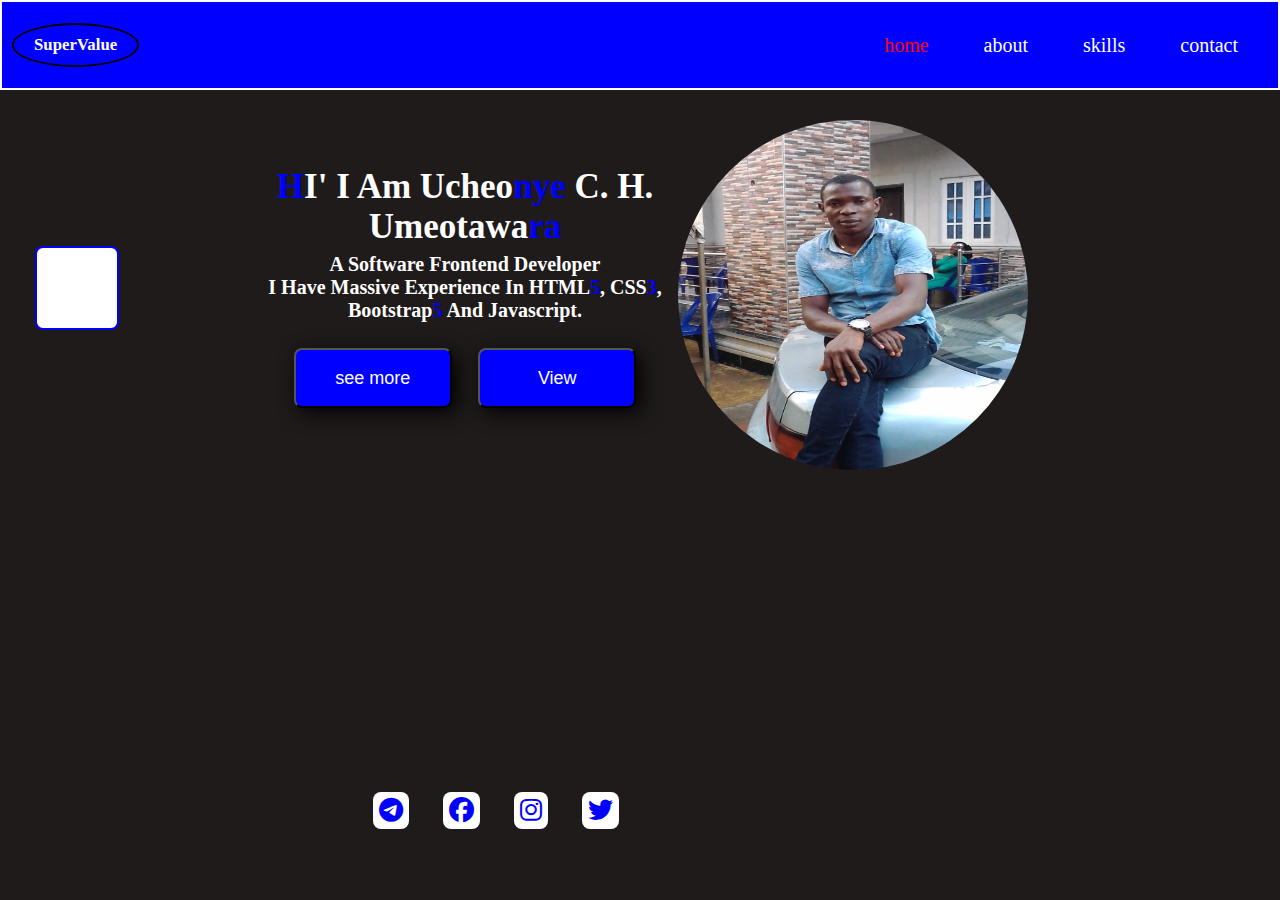
<file: index.html>
<!DOCTYPE html>
<html lang="en">
    <head>
        <meta charset="UTF-8">
        <meta name="viewport" content="width=device-width, initial-scale=1.0">
        <title>My Portfolio Website</title>
        <link rel="stylesheet" href="style.css">
        <link rel="stylesheet" href="https://cdnjs.cloudflare.com/ajax/libs/font-awesome/6.7.2/css/all.min.css" integrity="sha512-Evv84Mr4kqVGRNSgIGL/F/aIDqQb7xQ2vcrdIwxfjThSH8CSR7PBEakCr51Ck+w+/U6swU2Im1vVX0SVk9ABhg==" crossorigin="anonymous" referrerpolicy="no-referrer" />
    </head>
    <body>
       <header class="head">
        <div class="logo">
            <h6>SuperValue</h6>
        </div>
            <nav class="navbar">
                <ul class="top-menu">
                    <li><a href="index.html" class="active">home</a></li>
                    <li><a href="about.html">about</a></li>
                    <li><a href="skill.html">skills<span class="logoup"></span></a></li>
                    <li><a href="contact.html">contact</a></li>
                </ul>
                <div class="menu">
                    <i class="fa fa-bars" aria-hidden="true" onclick="menuFun()"></i>
                </div>
            </nav>                       
       </header>
       <section class="home">
            <div class="home-content">
                <h2><span>H</span>I' I Am ucheo<span>nye</span> C. H. <br> umeotawa<span>ra</span></h2>
                <p> A software frontend Developer <br> i have massive experience in HTML<span>5</span>, CSS<span>3</span>, <br> Bootstrap<span>5</span> and Javascript.</p>
                <div class="btn">
                    <button>see more</button>
                    <button>View</button>
                </div>

            </div>
            <div class="image">
                <img src="./image/foto5.jpg" alt="">
            </div>

            <div class="clap">
                <div class="row">
                <div class="col">
                    <div id="myDIV">
                <div class="col">
                    <div id="myDIV">
                <div class="col">
                    <div id="myDIV">
                <div class="col">
                    <div id="myDIV">
                <div class="col">
                    <div id="myDIV">
                </div>
            </div>            
       </section>
       <div class="footer">
            <a href="https://telegram.com"><i class="fa-brands fa-telegram"></i></a>
            <a href="https://facebook.com"><i class="fa-brands fa-facebook"></i></a>
            <a href="https://instagram.com"><i class="fa-brands fa-instagram"></i></a>
            <a href="https://twitter.com"><i class="fa-brands fa-twitter"></i></a>
         </div>   
        <div class="menu-right"  id="dropdown-menu">
            <ul class="my-menu">
                <li><a href="index.html" class="active">home</a></li>
                <li><a href="about.html">about</a></li>
                <li><a href="skill.html">skills<span class="logoup"></span></a></li>
                <li><a href="contact.html">contact</a></li>
            </ul>
        </div>             
        <script src="script.js"></script>
    </body>
</html>
</file>
<file: style.css>
*{
    margin: 0;
    padding: 0;
    box-sizing: border-box;
    transition: all 1s ease;
}
body{
    width: 100%;
    height: 100vh;
    background-color: rgb(31, 27, 27);
    font-family: 'Times New Roman', Times, serif;
    overflow: auto;
    cursor: pointer;
}

.head{
    width: 100%;
    height: 10%;
    display: flex;
    align-items: center;
    justify-content: center;
    justify-content: space-between;
    background-color: blue;
    border: 2px solid white;
}

.logo{
    font-size: 25px;
    color: white;
    margin-left: 10px;
    border: 2px solid black;
    padding: 10px 20px;
    border-radius: 50%;
}
.logoup{
    color: black;
}


.navbar a:hover,
.navbar a.active{
   color: red;
}
.navbar{
    width: 100%;
    display: flex;
    align-items: center;
    justify-content: end;
    position: relative;
}
.navbar .top-menu{
    height: 100vh; 
    display: flex;
    align-items: center;
    justify-content: center;
    position: relative;
}

.menu-right{
    width: 60%;
    height: 300px; 
    padding: 4px;
    position: absolute; 
    top: 100px;
    right: 10px;
    background-color: aliceblue;
    border-radius: 12px;
    box-shadow: 5px 5px 5px 5px rgba(0, 0, 0, 0.5);
    color: black;
    cursor: pointer;
    transition: all 2s ease;
    display: none;
} 

.menu-right-open{
    display: block;
}

.navbar .top-menu li{
    font-size: 20px;
    margin-right: 25px;
    list-style: none;
}
.navbar a{
    color: white;
    margin: 0 15px;
    text-decoration: none;
   
}
 .menu-right li{
    color: white;
    margin: 20px 0px;
    font-size: 35px;
    text-align: center;
    list-style: none;
}
.menu-right a{
    text-decoration: none;
}
.menu{
    color: brown;
    font-size: 20px;
    margin: 10px;
    display: none;
}  
.home{
    display: flex;
    align-items: center;
    justify-content: center;
    text-align: center;
    transform: translate(50% 50%);
    margin-top: 15px;
    flex-wrap: wrap;
}

.home-content{
     flex-wrap: wrap;
     text-transform: capitalize;
     color: white;
     font-size: 20px;
     margin: 0px 15px;
}

h2{
    font-size: 35px;
    font-weight: 700;
    text-transform: capitalize;
    text-align: center;
}

p{
    margin: 5px 0px;
    padding: 1px;
    font-weight: 600;
    text-align: center;
    
}

.image img{
    width: 350px;
    height: 350px;
    border-radius: 50%;
    margin-top: 15px;
    display: flex;
    align-items: center;
    justify-content: center;
    text-align: center;
} 

.btn{
    display: flex;
    align-items: center;
    justify-content: space-evenly;
    flex-wrap: wrap;

}

button{
    width: 40%;
    height: 60px;
    box-shadow: 5px 5px 20px black;
    color: white;
    display: block;
    font-size: 18px;
    background-color: blue;
    border-radius: 8px;
    margin-top: 20px;
}
button:hover{
    background-color: wheat;
    color: black;
     box-shadow: 5px 5px 20px black;
}
#myDIV{
    width: 70px;
    height: 70px;
    border-radius: 100px;
    animation: mymove 3s infinite;
}

@keyframes mymove{
    1%{background-color: black;}
    40%{background-color: darkred;}
    20%{background-color: lawngreen;}
}

.clap{
    position: fixed;
    top: 30;
    left: 0;
    margin: 20px 35px;
    background-color: white;
    border: 2px  solid blue;
    padding: 5px;
    border-radius: 8px;
}
.footer{
    position: absolute;
    bottom: 7%;
    left: 28%;

}
.footer i{
    margin: 0 15px;
    font-size: 30px;
    color: blue;
    padding: 6px;
    font-size: 25px;
    border-radius: 8px;
    transform: translatey(-0.5rem);
    background-color: white;
    cursor: col-resize;
} 
.footer .i:hover{
    background-color: wheat;
    color: black;
}

span{
    color: blue;
}
@media(max-width: 600px){
    body{
    width: 100%;
    height: 100vh;
    background-color: rgb(31, 27, 27);
    font-family: 'Times New Roman', Times, serif;
}
.head{
    width: 100%;
    height: 10%;
}
.home{
    width: 99%;
    display: flex;
    align-items: center;
    justify-content: center;
    text-align: center;
}
.home-content{
     text-transform: capitalize;
     color: white;
     display: grid;
     align-items: center;
     justify-content: center;
     text-align: center;
     font-size: 15px;
     
}
h2{
    font-size: 27px;
    font-weight: 500;
    text-transform: capitalize;
    text-align: center;
}
.btn{
    display: flex;
    align-items: center;
    justify-content: center;
    text-align: center;
}
button{
    width: 35%;
    height: 55px;
    box-shadow: 5px 5px 20px black;
    color: white;
    display: block;
    margin: 0 10px;
    font-size: 18px;
    background-color: blue;
    border-radius: 10px;
    margin-top: 20px;
}

#myDIV{
    width: 40px;
    height: 40px;
    border-radius: 100px;
    animation: mymove 3s infinite;
}

@keyframes mymove{
    1%{background-color: black;}
    40%{background-color: darkred;}
    20%{background-color: lawngreen;}
}

.clap{
    position: fixed;
    top: 74%;
    left:  30%;
    display:none;
    display: flex;
    align-items: center;
    justify-content: center;
    background-color: white;
    border: 4px  solid blue;
    padding: 7px;
    border-radius: 8px;
}
.image img{
    width: 200px;
    height: 200px;
    border-radius: 100%;
    margin-top: 15px;
} 
.top-menu li{
    height: 100vh;
    display: none;
    transition: .2s ease;
}
.menu{
    color: brown;
    font-size: 25px;
    margin: 0  15px;
    display: block;
    transform: translatey(-0.5rem);
}
.footer{
position: absolute;
bottom: 5%;
left: 17%;

}
.footer i{
    margin: 0 10px;
    font-size: 20px;
    color: blue;
    background-color: white;
    padding: 4px;
    border-radius: 50%;
    cursor: pointer;
}
.top-menu:hover{
    background-color: green;
    color: yellow;
}


}
</file>
